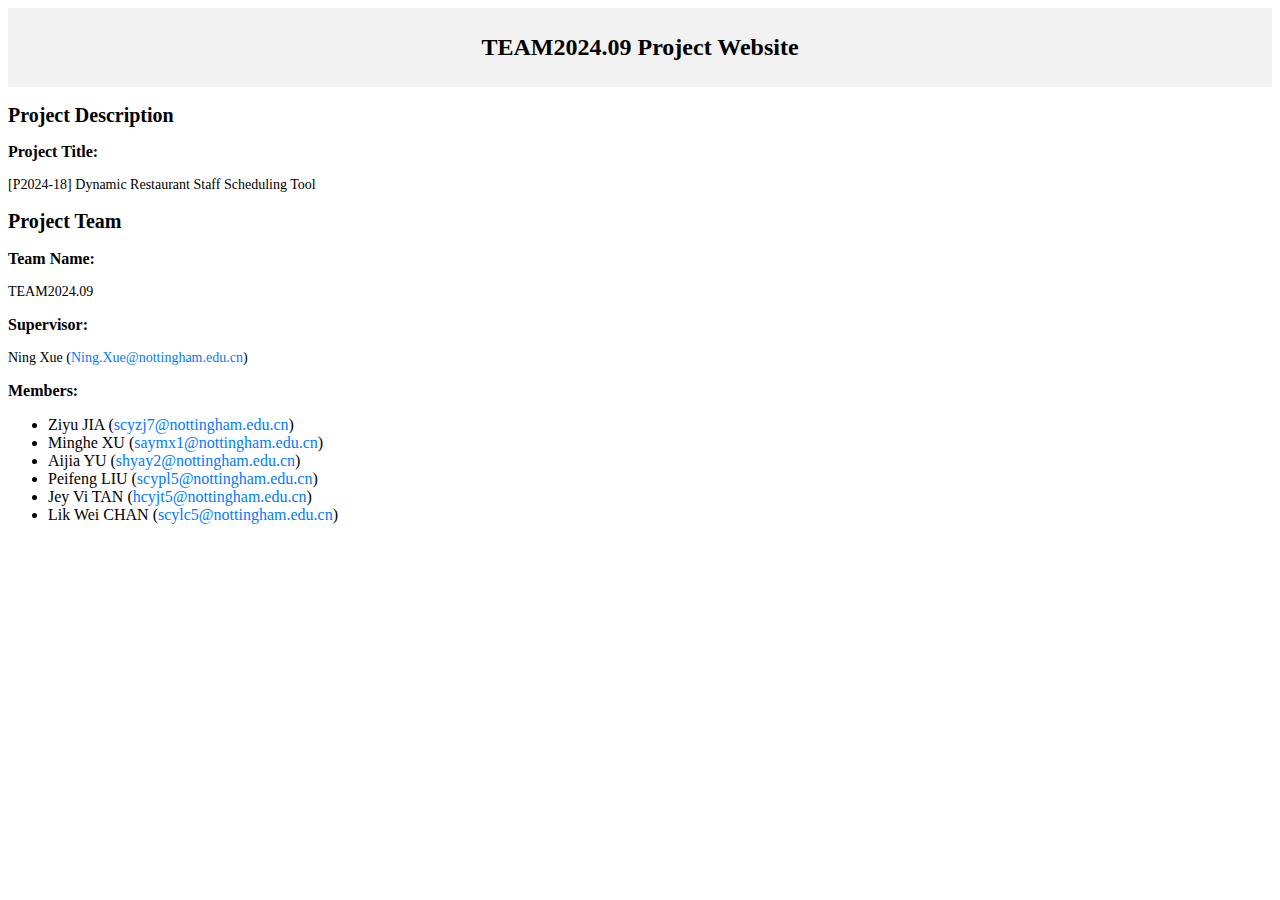
<file: src/TEAM2024_site.html>
<!DOCTYPE html>
<html lang="en">
<head>
    <meta charset="UTF-8">
    <meta name="viewport" content="width=device-width, initial-scale=1.0">
    <title>TEAM2024-09</title>
    <link rel="stylesheet" href="style.css">
</head>
<body>
    <header>
        <h1>TEAM2024.09 Project Website</h1>
    </header>
    <body>
        <h2>Project Description</h2>
        <h3>Project Title: </h3>
            <p>[P2024‑18] Dynamic Restaurant Staff Scheduling Tool</p>
        <h2>Project Team</h2>
        <h3>Team Name: </h3>
            <p>TEAM2024.09</p>
        <h3>Supervisor: </h3>
            <p>Ning Xue (<a href="mailto:Ning.Xue@nottingham.edu.cn">Ning.Xue@nottingham.edu.cn</a>)</p>
        <h3>Members:</h3>
        <ul>
            <li>Ziyu JIA (<a href="mailto:scyzj7@nottingham.edu.cn">scyzj7@nottingham.edu.cn</a>)</li>
            <li>Minghe XU (<a href="mailto:saymx1@nottingham.edu.cn">saymx1@nottingham.edu.cn</a>)</li>
            <li>Aijia YU (<a href="mailto:shyay2@nottingham.edu.cn">shyay2@nottingham.edu.cn</a>)</li>
            <li>Peifeng LIU (<a href="mailto:scypl5@nottingham.edu.cn">scypl5@nottingham.edu.cn</a>)</li>
            <li>Jey Vi TAN (<a href="mailto:hcyjt5@nottingham.edu.cn">hcyjt5@nottingham.edu.cn</a>)</li>
            <li>Lik Wei CHAN (<a href="mailto:scylc5@nottingham.edu.cn">scylc5@nottingham.edu.cn</a>)</li>
        </ul>

    </body>
</html>
</file>
<file: src/style.css>
header {
    text-align: center;
    background-color: #f2f2f2;
    padding: 10px;
}

h1 {
    font-size: 24px;
}

h2 {
    font-size: 20px;
}

h3 {
    font-size: 16px;
}

p {
    font-size: 14px;
}

a {
    color: #007bff;
    text-decoration: none;
}

a:hover {
    text-decoration: underline;
}
</file>
